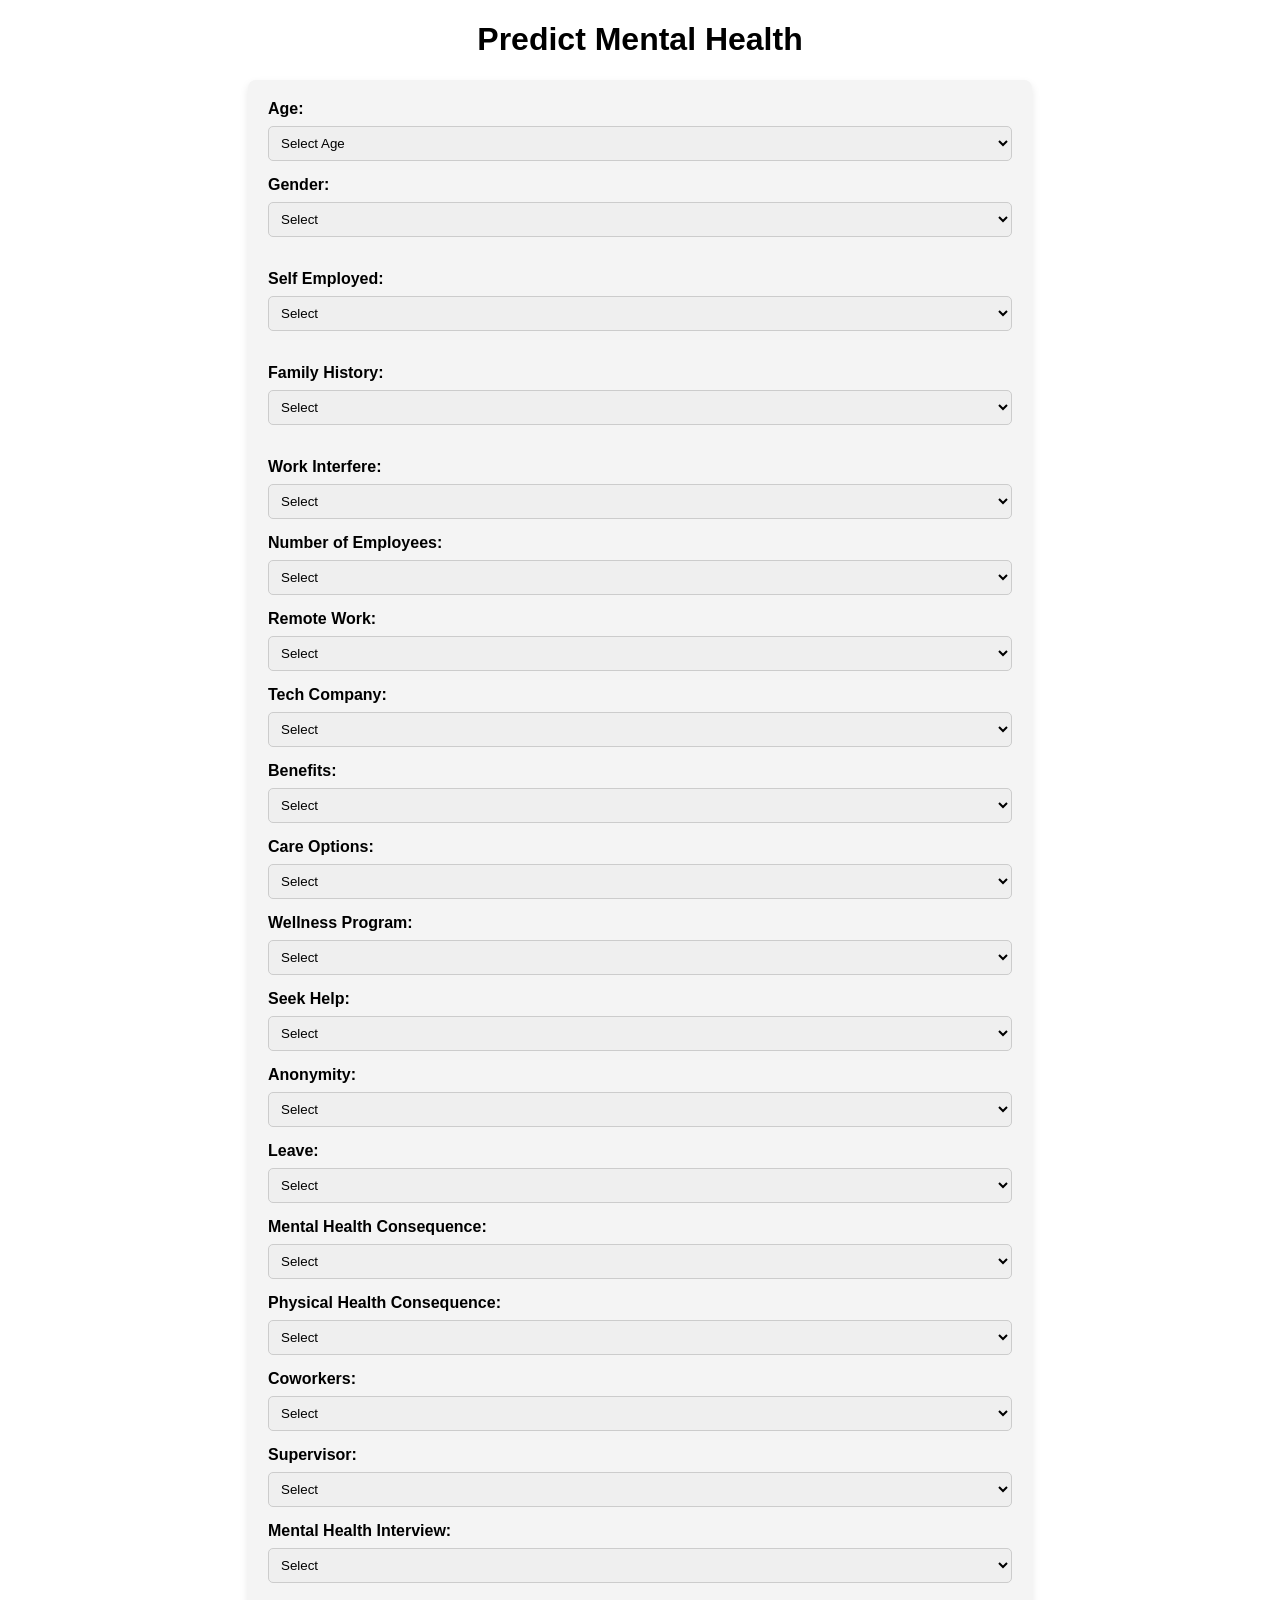
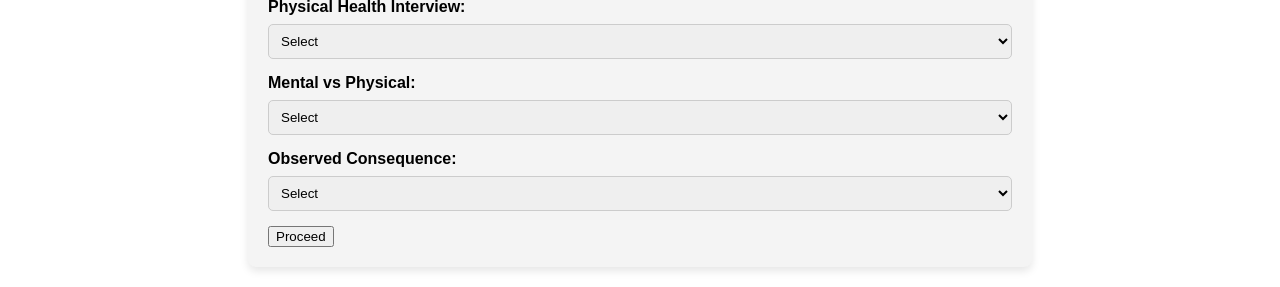
<file: Mental Illness Prediction Project/Project Development/Flask/templates/index.html>
<!-- <!DOCTYPE html>
<html lang="en">
<head>
    <meta charset="UTF-8">
    <meta name="viewport" content="width=device-width, initial-scale=1.0">
    <title>Document</title>
</head>
<body>
    
</body>
</html> -->

<!DOCTYPE html>
<html lang="en">
<head>
    <!-- Add your meta tags, title, and styles here -->
    <style>
        body {
            font-family: Arial, sans-serif;
            margin: 20px;
        }
        h1 {
            text-align: center;
        }
        form {
            width: 60%;
            margin: 0 auto;
            background-color: #f4f4f4;
            padding: 20px;
            border-radius: 8px;
            box-shadow: 0 4px 8px rgba(0, 0, 0, 0.1);
        }
        label {
            display: block;
            margin-bottom: 8px;
            font-weight: bold;
        }
        select {
            width: 100%;
            padding: 8px;
            margin-bottom: 15px;
            border-radius: 5px;
            border: 1px solid #ccc;
        }
        input[type="submit"] {
            background-color: #007bff;
            color: #fff;
            border: none;
            padding: 10px 20px;
            border-radius: 5px;
            text-decoration: none;
            cursor: pointer;
            transition: background-color 0.3s;
            display: block;
            margin-top: 15px;
            margin-left: auto;
            margin-right: auto;
        }
        input[type="submit"]:hover {
            background-color: #0056b3;
        }
    </style>
</head>
<body>
    <h1>Predict Mental Health</h1>
    <form action="/out" method="post">


      <label for="age">Age:</label>
<select id="age" name="age" required>
  <option value="">Select Age</option>
  <!-- Generating options from 1 to 100 -->
  <!-- You can manually write these options or generate them using a loop in the backend -->
  <!-- Feel free to adjust this as needed -->
  <script>
    for (let i = 1; i <= 100; i++) {
      document.write(`<option value="${i}">${i}</option>`);
    }
  </script>
</select>

        <label for="gender">Gender:</label>
        <select id="gender" name="gender" required>
          <option value="">Select</option>
            <option value="Male">Male</option>
            <option value="Female">Female</option>
            <option value="Non-Binary">Other</option>
        </select>
        <br><br>


      <label for="self_employed">Self Employed:</label>
<select id="self_employed" name="self_employed" required>
   <option value="">Select</option>
    <option value="Yes">Yes</option>
    <option value="No">No</option>
</select>
<br><br>


<label for="family_history">Family History:</label>
<select id="family_history" name="family_history" required>
  <option value="">Select</option>
    <option value="Yes">Yes</option>
    <option value="No">No</option>
</select>
<br><br>

<label for="work_interfere">Work Interfere:</label>
<select id="work_interfere" name="work_interfere" required>
  <option value="">Select</option>
  <option value="Often">Often</option>
  <option value="Rarely">Rarely</option>
  <option value="Never">Never</option>
  <option value="Sometimes">Sometimes</option>
  <option value="N/A">N/A</option>
</select>

<label for="no_employees">Number of Employees:</label>
<select id="no_employees" name="no_employees" required>
  <option value="">Select</option>
  <option value="1-5">1-5</option>
  <option value="6-25">6-25</option>
  <option value="26-100">26-100</option>
  <option value="100-500">100-500</option>
  <option value="500-1000">500-1000</option>
  <option value="More than 1000">More than 1000</option>
</select>


<label for="remote_work">Remote Work:</label>
<select id="remote_work" name="remote_work" required>
  <option value="">Select</option>
  <option value="No">No</option>
  <option value="Yes">Yes</option>
</select>


<label for="tech_company">Tech Company:</label>
<select id="tech_company" name="tech_company" required>
  <option value="">Select</option>
  <option value="Yes">Yes</option>
  <option value="No">No</option>
</select>

<label for="benefits">Benefits:</label>
<select id="benefits" name="benefits" required>
  <option value="">Select</option>
  <option value="Yes">Yes</option>
  <option value="Don't know">Don't know</option>
  <option value="No">No</option>
</select>

<label for="care_options">Care Options:</label>
<select id="care_options" name="care_options" required>
  <option value="">Select</option>
  <option value="Not sure">Not sure</option>
  <option value="No">No</option>
  <option value="Yes">Yes</option>
</select>


<label for="wellness_program">Wellness Program:</label>
<select id="wellness_program" name="wellness_program" required>
  <option value="">Select</option>
  <option value="No">No</option>
  <option value="Don't know">Don't know</option>
  <option value="Yes">Yes</option>
</select>


<label for="seek_help">Seek Help:</label>
<select id="seek_help" name="seek_help" required>
  <option value="">Select</option>
  <option value="Yes">Yes</option>
  <option value="Don't know">Don't know</option>
  <option value="No">No</option>
</select>


<label for="anonymity">Anonymity:</label>
<select id="anonymity" name="anonymity" required>
  <option value="">Select</option>
  <option value="Yes">Yes</option>
  <option value="Don't know">Don't know</option>
  <option value="No">No</option>
</select>


<label for="leave">Leave:</label>
<select id="leave" name="leave" required>
  <option value="">Select</option>
  <option value="Somewhat easy">Somewhat easy</option>
  <option value="Don't know">Don't know</option>
  <option value="Somewhat difficult">Somewhat difficult</option>
  <option value="Very difficult">Very difficult</option>
  <option value="Very easy">Very easy</option>
</select>


<label for="mental_health_consequence">Mental Health Consequence:</label>
<select id="mental_health_consequence" name="mental_health_consequence" required>
  <option value="">Select</option>
  <option value="No">No</option>
  <option value="Maybe">Maybe</option>
  <option value="Yes">Yes</option>
</select>


<label for="phys_health_consequence">Physical Health Consequence:</label>
<select id="phys_health_consequence" name="phys_health_consequence" required>
  <option value="">Select</option>
  <option value="No">No</option>
  <option value="Yes">Yes</option>
  <option value="Maybe">Maybe</option>
</select>


<label for="coworkers">Coworkers:</label>
<select id="coworkers" name="coworkers" required>
  <option value="">Select</option>
  <option value="Some of them">Some of them</option>
  <option value="No">No</option>
  <option value="Yes">Yes</option>
</select>


<label for="supervisor">Supervisor:</label>
<select id="supervisor" name="supervisor" required>
  <option value="">Select</option>
  <option value="Yes">Yes</option>
  <option value="No">No</option>
  <option value="Some of them">Some of them</option>
</select>


<label for="mental_health_interview">Mental Health Interview:</label>
<select id="mental_health_interview" name="mental_health_interview" required>
  <option value="">Select</option>
  <option value="No">No</option>
  <option value="Yes">Yes</option>
  <option value="Maybe">Maybe</option>
</select>


<label for="phys_health_interview">Physical Health Interview:</label>
<select id="phys_health_interview" name="phys_health_interview" required>
  <option value="">Select</option>
  <option value="Maybe">Maybe</option>
  <option value="No">No</option>
  <option value="Yes">Yes</option>
</select>

<label for="mental_vs_physical">Mental vs Physical:</label>
<select id="mental_vs_physical" name="mental_vs_physical" required>
  <option value="">Select</option>
  <option value="Yes">Yes</option>
  <option value="Don't know">Don't know</option>
  <option value="No">No</option>
</select>


<label for="obs_consequence">Observed Consequence:</label>
<select id="obs_consequence" name="obs_consequence" required>
  <option value="">Select</option>
  <option value="No">No</option>
  <option value="Yes">Yes</option>
</select>


<button onclick="window.location.href='/submit'">Proceed</button>

    </form>
</body>
</html>
</file>
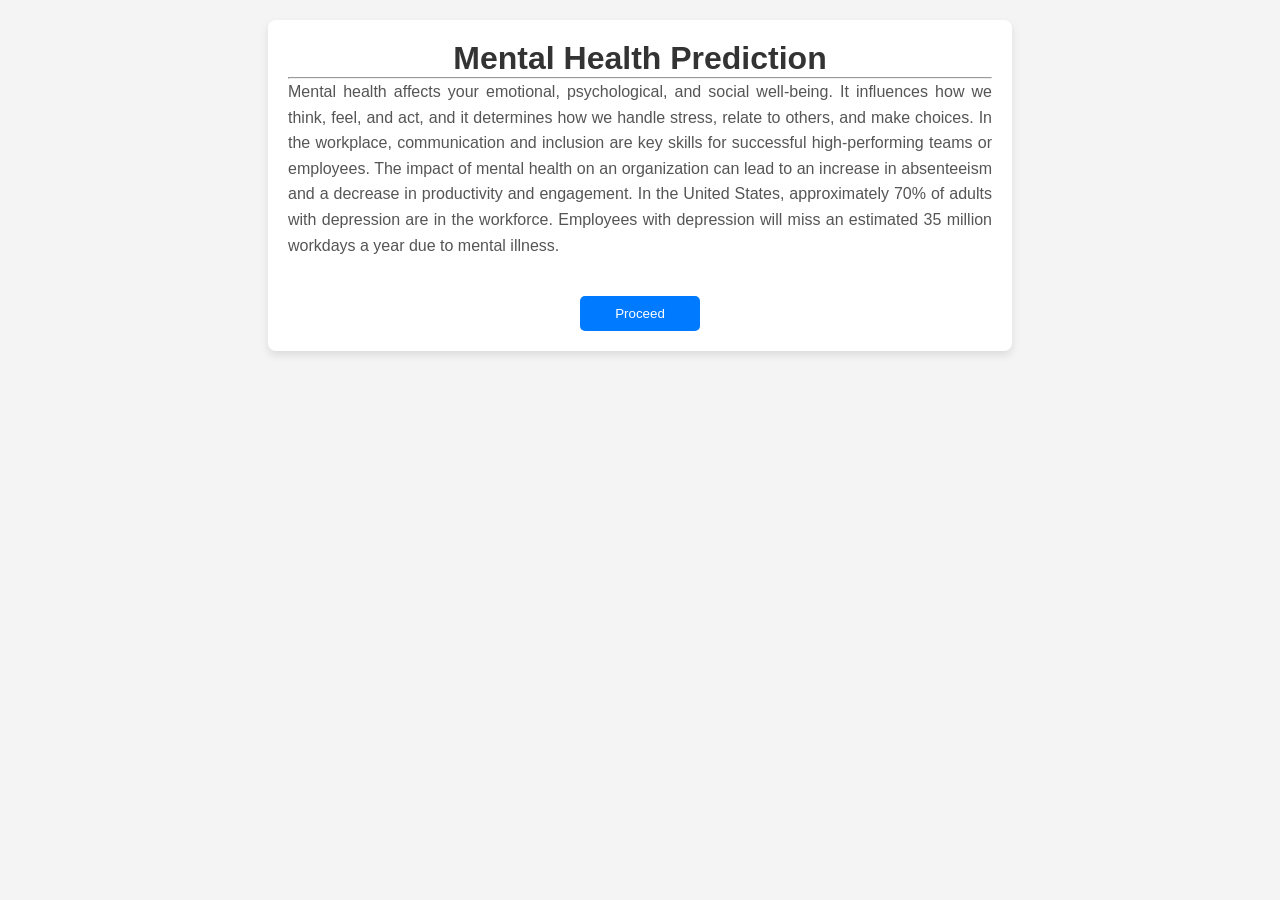
<file: Mental Illness Prediction Project/Project Development/Flask/templates/home.html>
<!DOCTYPE html>
<html lang="en">
<head>
    <meta charset="UTF-8">
    <meta name="viewport" content="width=device-width, initial-scale=1.0">
    <title>Mental Illness Prediction</title>
    <link rel="stylesheet" href="style.css">
    <style>
        body {
            font-family: Arial, sans-serif;
            margin: 20px;
            background-color: #f4f4f4;
        }
        .container {
            width: 60%;
            margin: 0 auto;
            background-color: #fff;
            padding: 20px;
            border-radius: 8px;
            box-shadow: 0 4px 8px rgba(0, 0, 0, 0.1);
            text-align: justify;
        }
        h1 {
            text-align: center;
            color: #333;
        }
        p {
            margin-bottom: 20px;
            color: #555;
        }
        button {
            display: block;
            width: 120px;
            margin: 0 auto;
            padding: 10px;
            text-align: center;
            background-color: #007bff;
            color: #fff;
            border: none;
            border-radius: 5px;
            cursor: pointer;
            transition: background-color 0.3s ease;
        }
        button a {
            text-decoration: none;
            color: inherit;
        }
        button:hover {
            background-color: #0056b3;
        }
    </style>
</head>
<body>
    <div class="container">
        <h1>Mental Health Prediction</h1>
        <hr>
        <p>Mental health affects your emotional, psychological, and social well-being. It influences how we think, feel, and act, and it determines how we handle stress, relate to others, and make choices. In the workplace, communication and inclusion are key skills for successful high-performing teams or employees. The impact of mental health on an organization can lead to an increase in absenteeism and a decrease in productivity and engagement. In the United States, approximately 70% of adults with depression are in the workforce. Employees with depression will miss an estimated 35 million workdays a year due to mental illness.</p>
        <br>
        <button><a href="/pred">Proceed</a></button>
    </div>
</body>
</html>
</file>
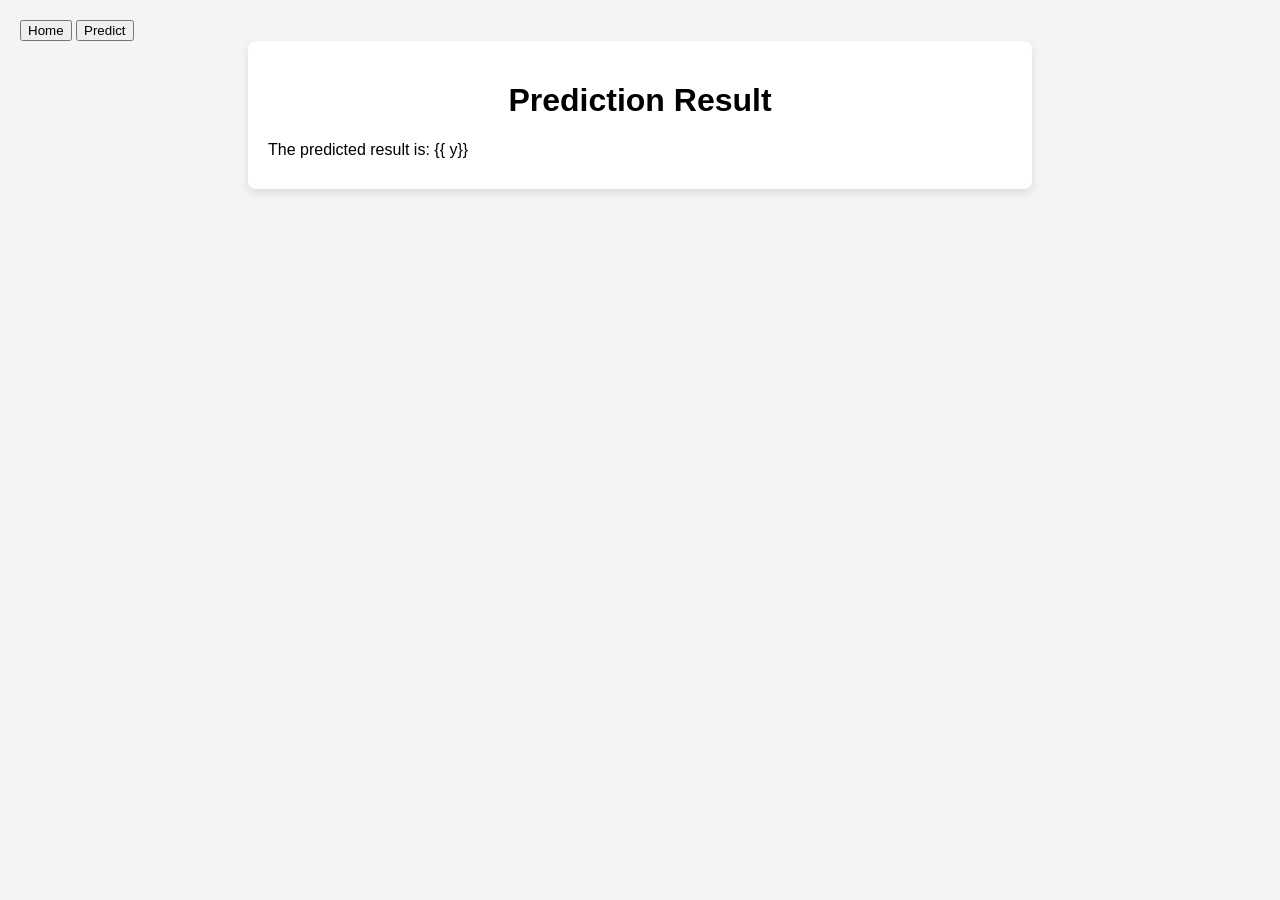
<file: Mental Illness Prediction Project/Project Development/Flask/templates/output.html>
<!DOCTYPE html>
<html lang="en">
<head>
    <meta charset="UTF-8">
    <meta name="viewport" content="width=device-width, initial-scale=1.0">
    <title>Prediction Result</title>
    <style>
        body {
            font-family: Arial, sans-serif;
            margin: 20px;
            background-color: #f4f4f4;
        }
        h1 {
            text-align: center;
        }
        .container {
            width: 60%;
            margin: 0 auto;
            background-color: #fff;
            padding: 20px;
            border-radius: 8px;
            box-shadow: 0 4px 8px rgba(0, 0, 0, 0.1);
        }
        p {
            margin-bottom: 10px;
        }
        /* Add more styles as needed */
    </style>
</head>
<body>
    <a href="home.html"><button>Home</button></a>
    <a href="index.html"><button>Predict</button></a>

    <div class="container">
        <h1>Prediction Result</h1>
        <p>The predicted result is: {{ y}}</p>
    </div>
</body>
</html>
</file>
<file: Mental Illness Prediction Project/Project Development/Flask/templates/style.css>
/* Resetting default margin and padding for all elements */
* {
    margin: 0;
    padding: 0;
    box-sizing: border-box;
}

/* Body styles */
body {
    font-family: Arial, sans-serif;
    background-color: #f0f0f0;
}

/* Container styles */
.container {
    width: 80%;
    margin: 50px auto;
    background-color: #fff;
    padding: 20px;
    border-radius: 8px;
    box-shadow: 0 4px 8px rgba(0, 0, 0, 0.1);
    text-align: center;
}

/* Heading styles */
h1 {
    color: #333;
}

/* Paragraph styles */
p {
    color: #666;
    line-height: 1.6;
    margin-bottom: 20px;
}

/* Button styles */
button {
    background-color: #007bff;
    color: #fff;
    border: none;
    padding: 10px 20px;
    border-radius: 5px;
    text-decoration: none;
    cursor: pointer;
    transition: background-color 0.3s;
}

button:hover {
    background-color: #0056b3;
}
</file>
